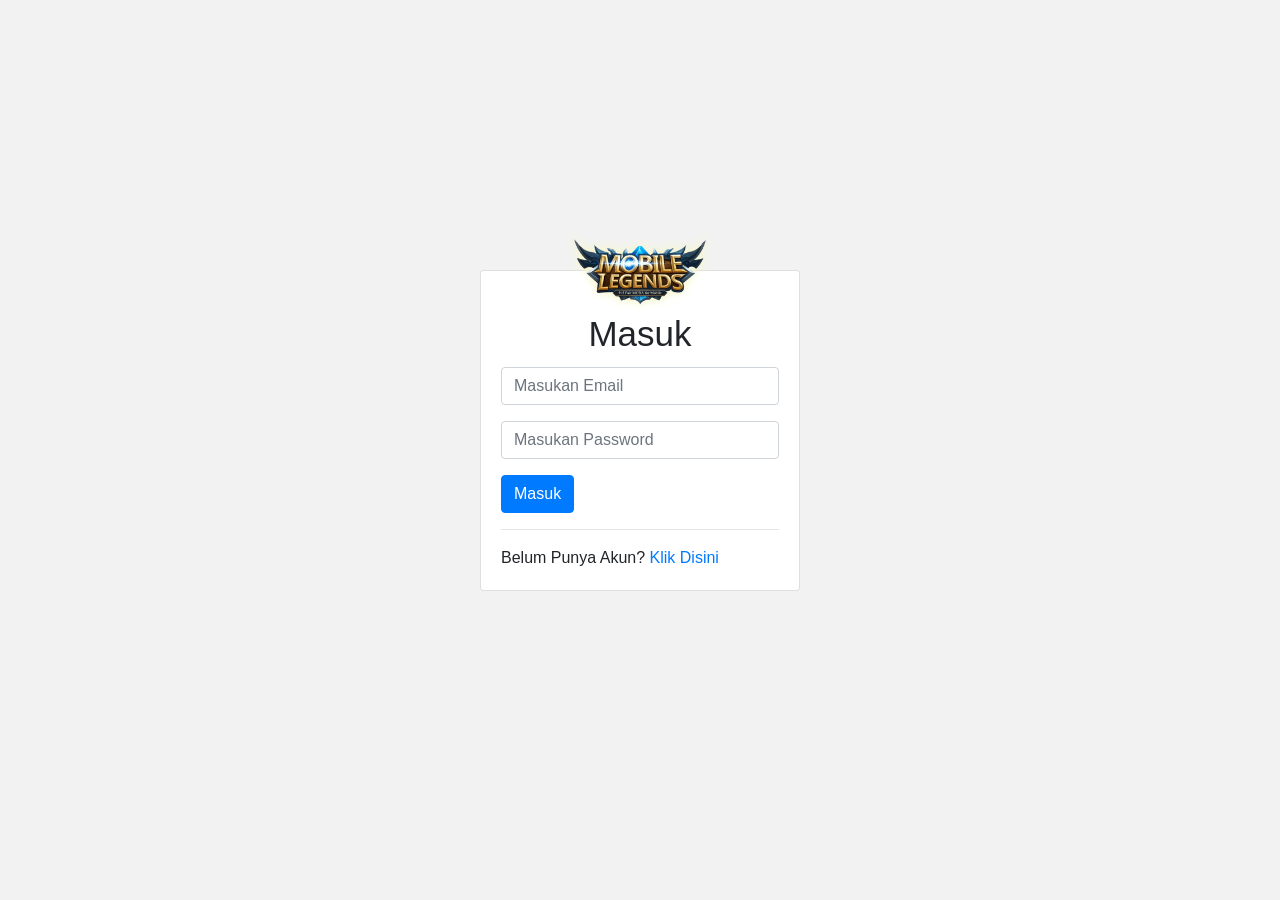
<file: index.html>
<!DOCTYPE html>
<html lang="en" dir="ltr">
  <head>
    <meta charset="utf-8">
    <meta name="viewport" content="width=device-width, initial-scale=1, shrink-to-fit=no">
    <title>Halaman Login</title>
    <link rel="stylesheet" href="https://stackpath.bootstrapcdn.com/bootstrap/4.4.1/css/bootstrap.min.css" integrity="sha384-Vkoo8x4CGsO3+Hhxv8T/Q5PaXtkKtu6ug5TOeNV6gBiFeWPGFN9MuhOf23Q9Ifjh" crossorigin="anonymous">
    <link rel="stylesheet" href="style/style.css">
  </head>
  <body>
    <div class="row justify-content-center">
      <div class="col-xs-4"></div>
        <div class="container col-xs-4">
          <div class="row justify-content-center">
            <div class="col-xs-3">
              <div class="card" style="width: 20rem">
                <div class="card-body">
                  <div class="logo d-flex justify-content-center">
                    <img src="img/logo.png" width="150">
                  </div>

                  <h2 class="card-title text-center lead display-login">Masuk</h2>
                  <form>
                    <div class="form-group">
                      <input type="text" class="form-control" placeholder="Masukan Email">
                    </div>
                    <div class="form-group">
                      <input type="password" class="form-control" placeholder="Masukan Password">
                    </div>
                    <div class="form-group">
                      <input class="btn btn-primary" type="submit" value="Masuk">
                    </div>
                  </form>

                  <div class="footer"><hr>
                    <span>Belum Punya Akun? </span><a href="daftar.html">Klik Disini</a>
                  </div>

                </div>
              </div>
            </div>
          </div>
        </div>
      <div class="col-xs-4"></div>
    </div>
    <script src="https://code.jquery.com/jquery-3.4.1.slim.min.js" integrity="sha384-J6qa4849blE2+poT4WnyKhv5vZF5SrPo0iEjwBvKU7imGFAV0wwj1yYfoRSJoZ+n" crossorigin="anonymous"></script>
    <script src="https://cdn.jsdelivr.net/npm/popper.js@1.16.0/dist/umd/popper.min.js" integrity="sha384-Q6E9RHvbIyZFJoft+2mJbHaEWldlvI9IOYy5n3zV9zzTtmI3UksdQRVvoxMfooAo" crossorigin="anonymous"></script>
    <script src="https://stackpath.bootstrapcdn.com/bootstrap/4.4.1/js/bootstrap.min.js" integrity="sha384-wfSDF2E50Y2D1uUdj0O3uMBJnjuUD4Ih7YwaYd1iqfktj0Uod8GCExl3Og8ifwB6" crossorigin="anonymous"></script>
  </body>
</html>
</file>
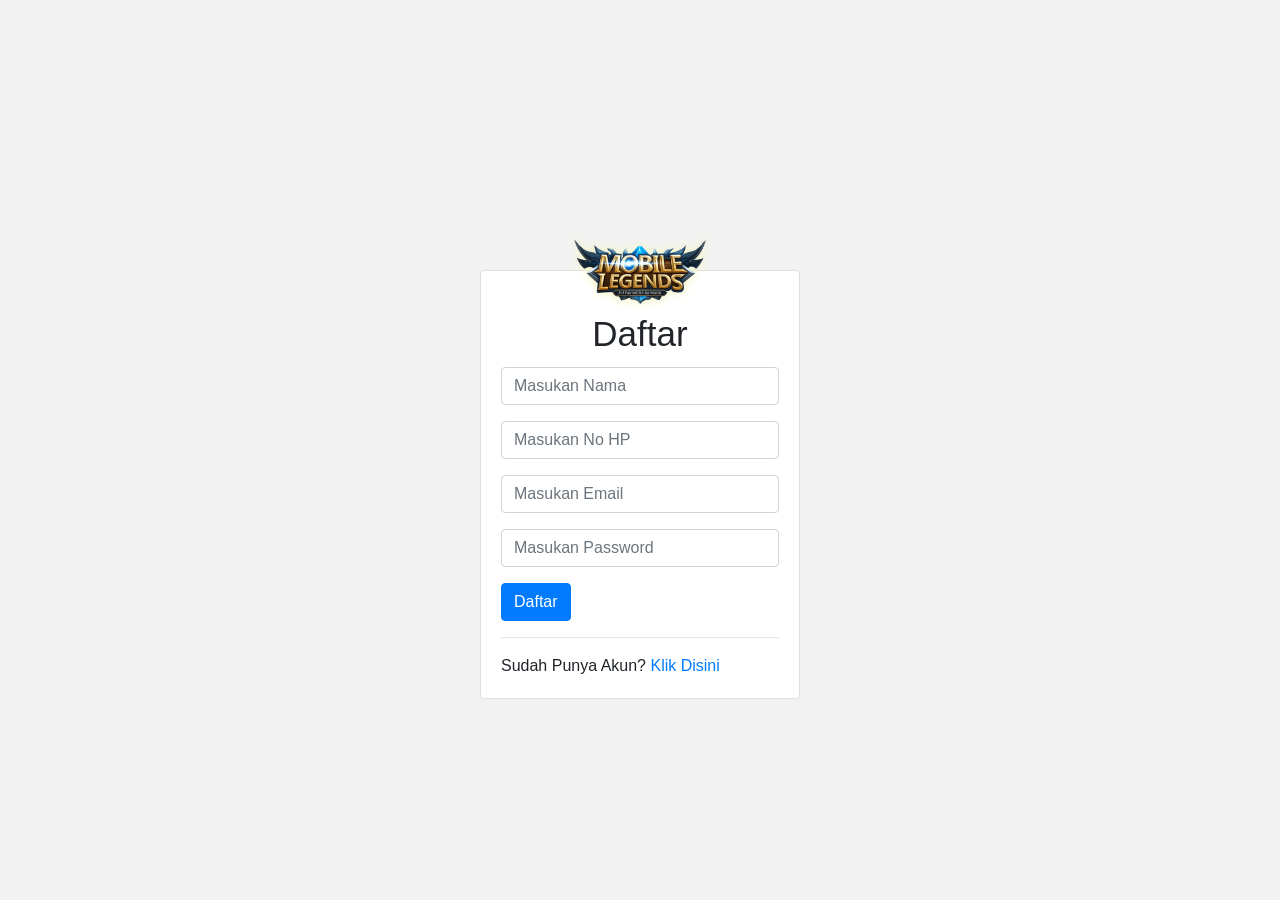
<file: daftar.html>
<!DOCTYPE html>
<html lang="en" dir="ltr">
  <head>
    <meta charset="utf-8">
    <meta name="viewport" content="width=device-width, initial-scale=1, shrink-to-fit=no">
    <title>Halaman Daftar</title>
    <link rel="stylesheet" href="https://stackpath.bootstrapcdn.com/bootstrap/4.4.1/css/bootstrap.min.css" integrity="sha384-Vkoo8x4CGsO3+Hhxv8T/Q5PaXtkKtu6ug5TOeNV6gBiFeWPGFN9MuhOf23Q9Ifjh" crossorigin="anonymous">
    <link rel="stylesheet" href="style/style.css">
  </head>
  <body>
    <div class="row justify-content-center">
      <div class="col-xs-4"></div>
        <div class="container col-xs-4">
          <div class="row justify-content-center">
            <div class="col-xs-3">
              <div class="card" style="width: 20rem">
                <div class="card-body">
                  <div class="logo d-flex justify-content-center">
                    <img src="img/logo.png" width="150">
                  </div>

                  <h2 class="card-title text-center lead display-login">Daftar</h2>
                  <form>
                    <div class="form-group">
                      <input type="text" class="form-control" placeholder="Masukan Nama">
                    </div>
                    <div class="form-group">
                      <input type="number" class="form-control" placeholder="Masukan No HP">
                    </div>
                    <div class="form-group">
                      <input type="text" class="form-control" placeholder="Masukan Email">
                    </div>
                    <div class="form-group">
                      <input type="password" class="form-control" placeholder="Masukan Password">
                    </div>
                    <div class="form-group">
                      <input class="btn btn-primary" type="submit" value="Daftar">
                    </div>
                  </form>

                  <div class="footer"><hr>
                    <span>Sudah Punya Akun? </span><a href="masuk.html">Klik Disini</a>
                  </div>

                </div>
              </div>
            </div>
          </div>
        </div>
      <div class="col-xs-4"></div>
    </div>
    <script src="https://code.jquery.com/jquery-3.4.1.slim.min.js" integrity="sha384-J6qa4849blE2+poT4WnyKhv5vZF5SrPo0iEjwBvKU7imGFAV0wwj1yYfoRSJoZ+n" crossorigin="anonymous"></script>
    <script src="https://cdn.jsdelivr.net/npm/popper.js@1.16.0/dist/umd/popper.min.js" integrity="sha384-Q6E9RHvbIyZFJoft+2mJbHaEWldlvI9IOYy5n3zV9zzTtmI3UksdQRVvoxMfooAo" crossorigin="anonymous"></script>
    <script src="https://stackpath.bootstrapcdn.com/bootstrap/4.4.1/js/bootstrap.min.js" integrity="sha384-wfSDF2E50Y2D1uUdj0O3uMBJnjuUD4Ih7YwaYd1iqfktj0Uod8GCExl3Og8ifwB6" crossorigin="anonymous"></script>
  </body>
</html>
</file>
<file: style/style.css>
body{
 background-color: #f2f2f2;
}
.container{
	width:440px;
	height:200px;
	padding:20px;
	position: fixed;
	top: 50%;
	left: 50%;
	margin-top: -200px;
	margin-left: -220px;
}

.display-login{
  font-size: 35px;
}

.logo{
  margin-top: -60px;
}
</file>
